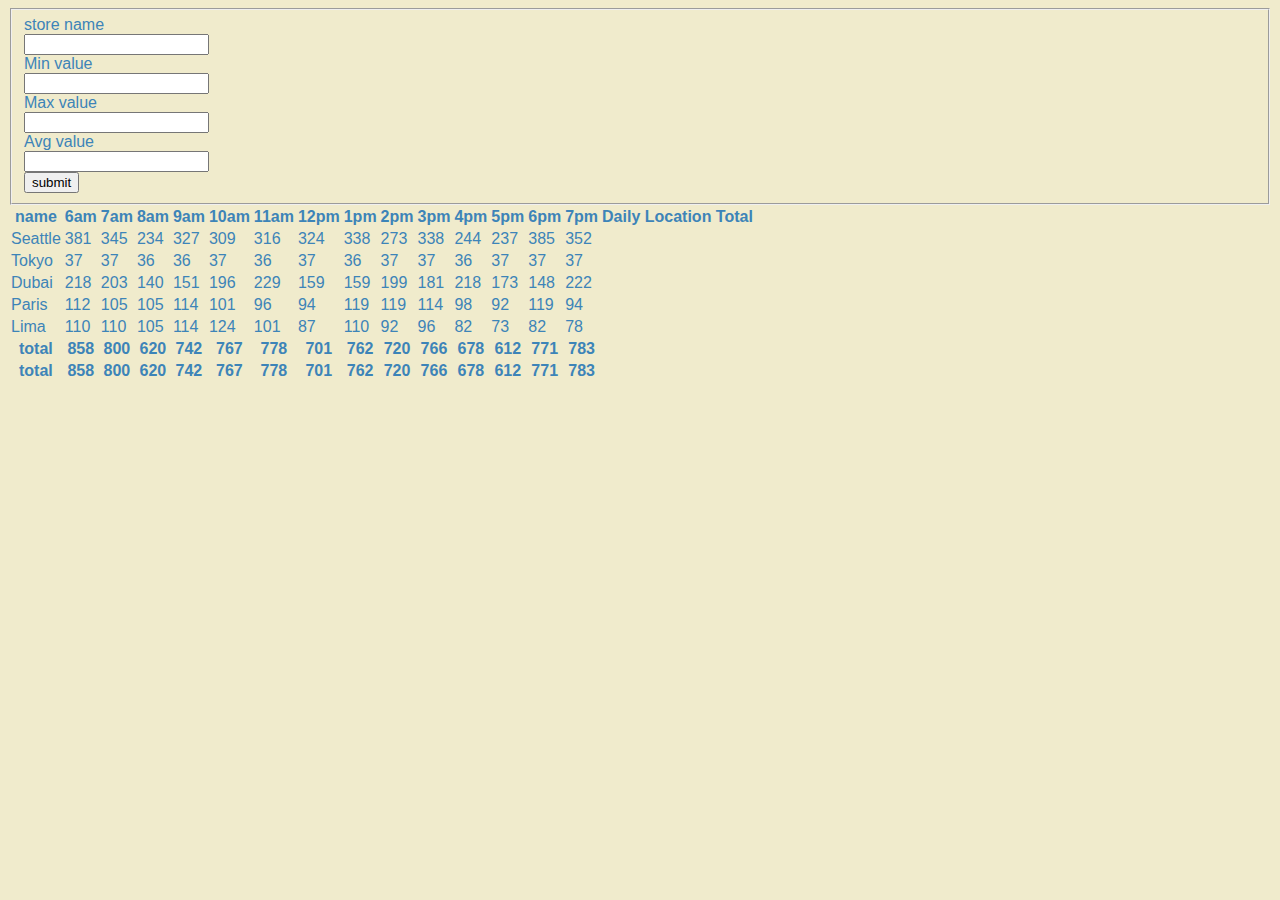
<file: sales.html>
<!DOCTYPE html>
<html lang="en">
<head>
    <meta charset="UTF-8">
    <meta http-equiv="X-UA-Compatible" content="IE=edge">
    <meta name="viewport" content="width=device-width, initial-scale=1.0">
    <title>Document</title>
     <link rel="stylesheet" href="style.css">
</head>
<body>
   <div id="sales" ></div>
   <form id="forms" >
    <fieldset>
        <label for="l1" >store name</label>
        <br>
        <input type="text" id="shopinput" name="shopNameInput">
        <br>
        <label for="l2">Min value</label>
        <br>
        <input type="text" id="mininput" name="mininput">
        <br>
        <label for="l3">Max value</label>
        <br>
        <input type="text" id="maxinput" name="maxinput">
        <br>
        <label for="l4">Avg value</label>
        <br>
        <input type="text" id="avginput" name="avginput">
        <br>
        <button id="bt" type="submit" >submit</button>
        </fieldset>
</form>
<div id="parent"></div>
<table id="table"></table>
</body>
<script src="/js/app.js"></script>

</html>
</file>
<file: style.css>
nav ul li   {
    display: inline;
    color: #f0ebcc;
    font-weight: bold;
    padding: 20px;
    margin: 30px;
    background-color: #3f3697;
    font-family: 'Franklin Gothic Medium', 'Arial Narrow', Arial, sans-serif;
    font-size: 30px;
    
}
#sales {
    color: #f0ebcc;
     
}
#list li {
    background-color:#f0ebcc;
    font-weight: bold;
    font-family: 'Franklin Gothic Medium', 'Arial Narrow', Arial, sans-serif;
    color: #3f3697;
}
header {
    background-color: #3f3697;
    padding: 20px;
    margin: 30px;
}
body {
background-color:#f0ebcc ;
font-family: 'Franklin Gothic Medium', 'Arial Narrow', Arial, sans-serif;
color:#3d84b8;
}
h3 {
    background-color: #3d84b8;
    color: #f0ebcc;
    font-family: 'Franklin Gothic Medium', 'Arial Narrow', Arial, sans-serif;
    
}
h1 {
    font-family: 'Franklin Gothic Medium', 'Arial Narrow', Arial, sans-serif;
}
 .setimg1{
display: inline;
padding: 10px;
margin: 10px;
width: 300px;
height: 70px;
}
#imgfamily {
    padding: 25px;
}
#p {
    text-align: center;
    
}
</file>
